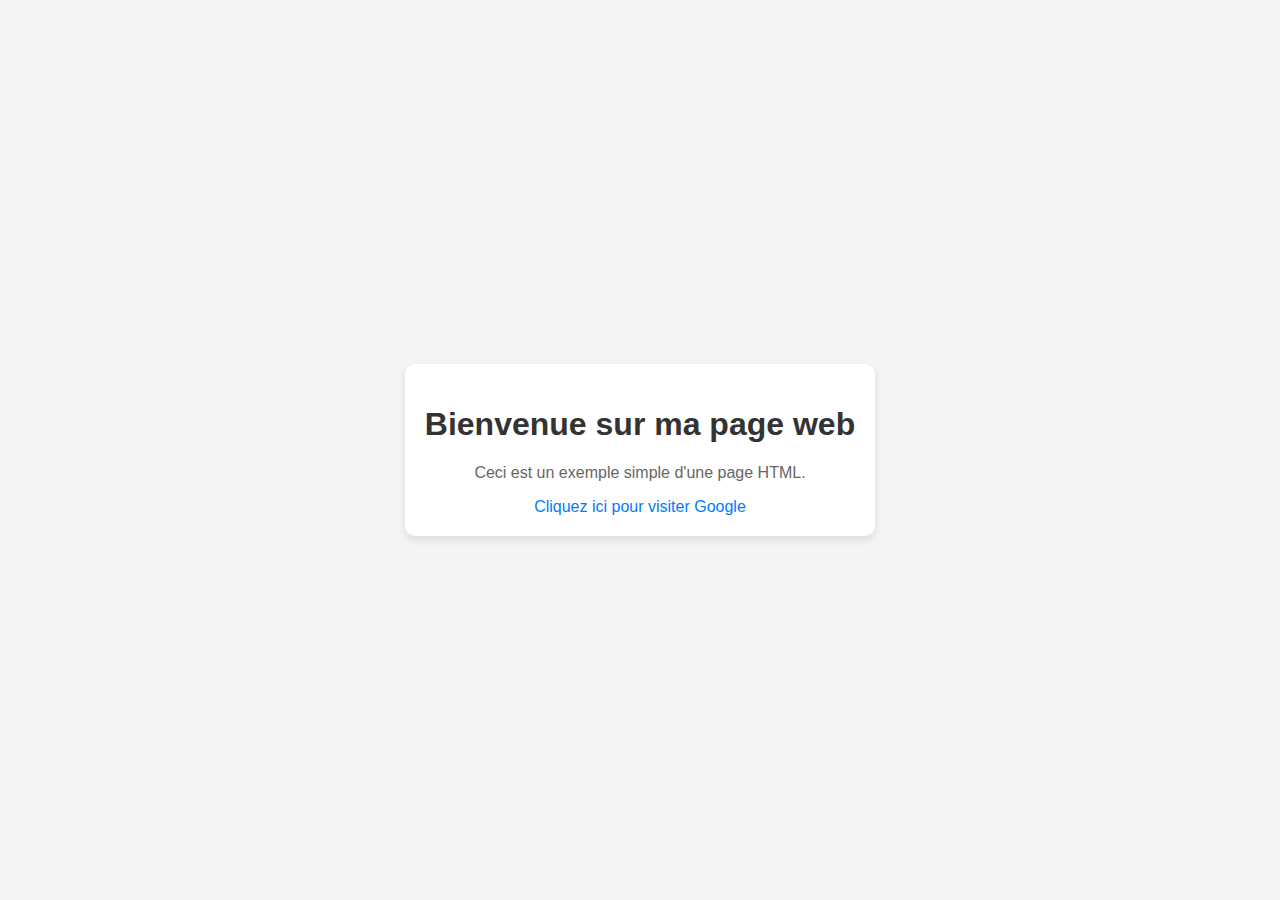
<file: templates/test.html>
<!DOCTYPE html>
<html lang="fr">
<head>
    <meta charset="UTF-8">
    <meta name="viewport" content="width=device-width, initial-scale=1.0">
    <title>Ma Première Page Web</title>
    <style>
        body {
            font-family: Arial, sans-serif;
            margin: 0;
            padding: 0;
            display: flex;
            justify-content: center;
            align-items: center;
            height: 100vh;
            background-color: #f4f4f4;
        }
        .container {
            text-align: center;
            padding: 20px;
            background: white;
            border-radius: 10px;
            box-shadow: 0 4px 8px rgba(0, 0, 0, 0.1);
        }
        h1 {
            color: #333;
        }
        p {
            color: #666;
        }
        a {
            color: #007BFF;
            text-decoration: none;
        }
        a:hover {
            text-decoration: underline;
        }
    </style>
</head>
<body>
    <div class="container">
        <h1>Bienvenue sur ma page web</h1>
        <p>Ceci est un exemple simple d'une page HTML.</p>
        <a href="https://www.google.com" target="_blank">Cliquez ici pour visiter Google</a>
    </div>
</body>
</html>
</file>
